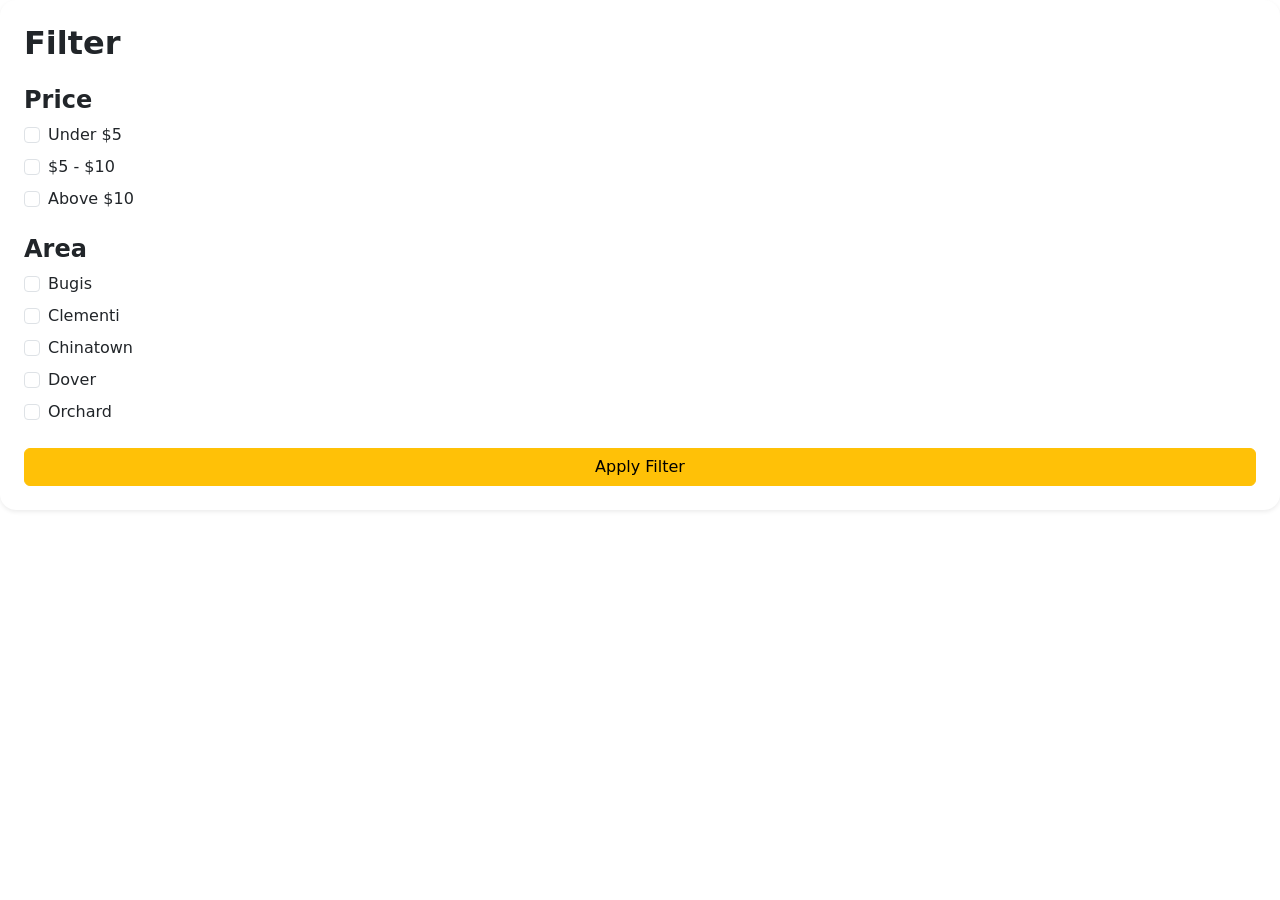
<file: pages/filter.html>
<!DOCTYPE html>
<html lang="en">
<head>
    <meta charset="UTF-8">
    <meta name="viewport" content="width=device-width, initial-scale=1.0">
    <title>Filter Bar</title>
    <link href="https://cdn.jsdelivr.net/npm/bootstrap@5.3.8/dist/css/bootstrap.min.css" rel="stylesheet" integrity="sha384-sRIl4kxILFvY47J16cr9ZwB07vP4J8+LH7qKQnuqkuIAvNWLzeN8tE5YBujZqJLB" crossorigin="anonymous">
</head>
<body>
    
<aside class="p-4 rounded-4 shadow-sm bg-white">
    <h2 class="fw-bold mb-4 text-dark"> Filter </h2>
    
    <!-- Price-->
    <h4 class="fw-bold mb-2 text-dark"> Price </h4>
    <div class="form-check mb-2">
        <input class="form-check-input" type="checkbox" id="under5">
        <label class="form-check-label" for="under5"> Under $5 </label>
    </div>
    <div class="form-check mb-2">
        <input class="form-check-input" type="checkbox" id="5to10">
        <label class="form-check-label" for="5to10"> $5 - $10 </label>
    </div>
    <div class="form-check mb-4">
        <input class="form-check-input" type="checkbox" id="above10">
        <label class="form-check-label" for="above10"> Above $10 </label>
    </div>

    <!-- Area -->
    <h4 class="fw-bold mb-2 text-dark"> Area </h4>
    <div class="form-check mb-2">
        <input class="form-check-input" type="checkbox" id="Bugis">
        <label class="form-check-label" for="Bugis"> Bugis </label>
    </div>
    <div class="form-check mb-2">
        <input class="form-check-input" type="checkbox" id="Clementi">
        <label class="form-check-label" for="Clementi"> Clementi </label>
    </div>
    <div class="form-check mb-2">
        <input class="form-check-input" type="checkbox" id="Chinatown">
        <label class="form-check-label" for="Chinatown"> Chinatown </label>
    </div>
    <div class="form-check mb-2">
        <input class="form-check-input" type="checkbox" id="Dover">
        <label class="form-check-label" for="Dover"> Dover </label>
    </div>
    <div class="form-check mb-4">
        <input class="form-check-input" type="checkbox" id="Orchard">
        <label class="form-check-label" for="Orchard"> Orchard </label>
    </div>


    <button id="apply-filter-btn" class="btn btn-warning w-100"> Apply Filter </button>
</aside>



    <script src="https://cdn.jsdelivr.net/npm/bootstrap@5.3.3/dist/js/bootstrap.bundle.min.js"></script>
</body>
</html>
</file>
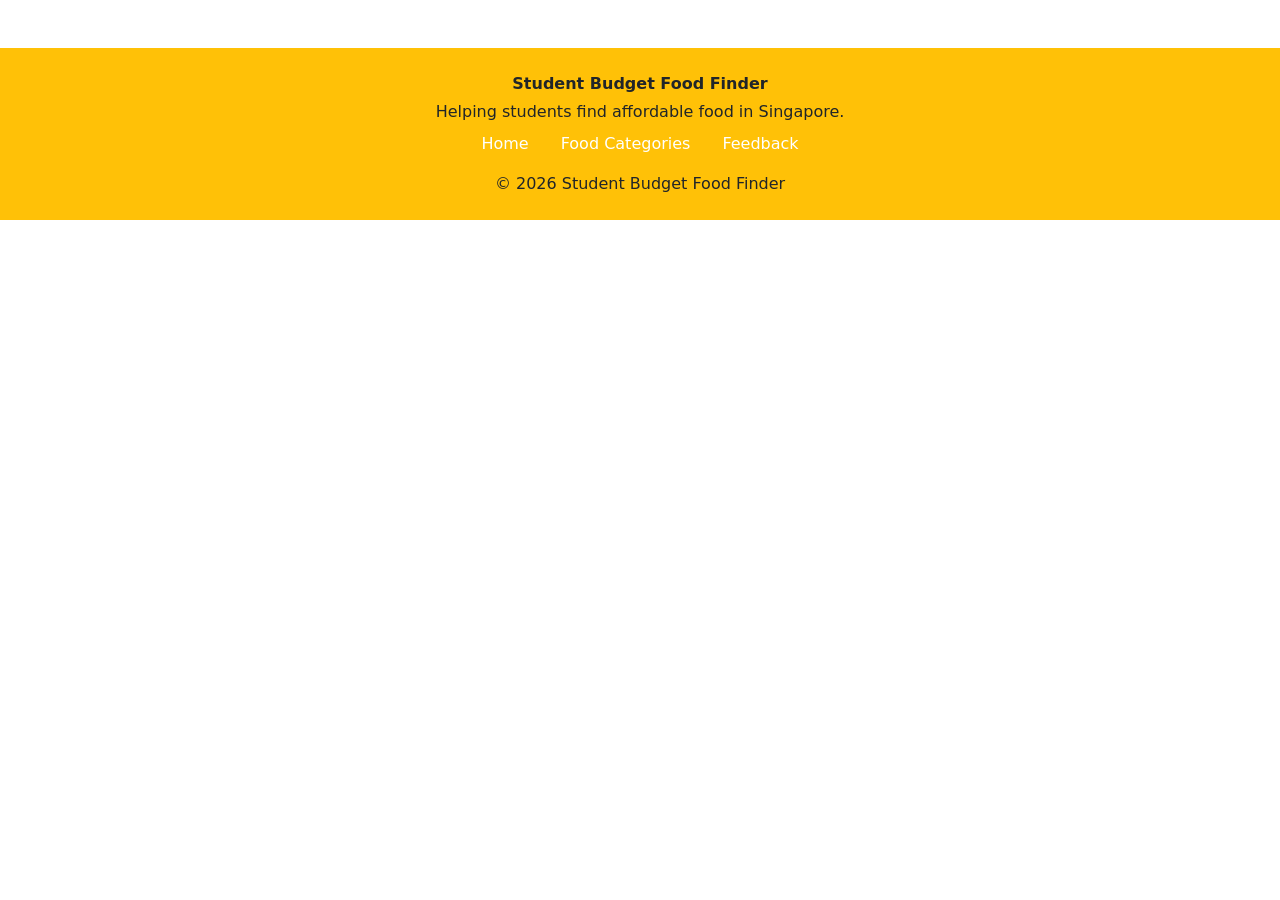
<file: pages/footer.html>
<!DOCTYPE html>
<html lang="en">
<head>
    <meta charset="UTF-8">
    <meta name="viewport" content="width=device-width, initial-scale=1.0">
    <title>Footer</title>

    <!-- Bootstrap CSS -->
    <link
        href="https://cdn.jsdelivr.net/npm/bootstrap@5.3.3/dist/css/bootstrap.min.css" 
        rel="stylesheet"
    >
</head>
<body>
    <footer class="bg-warning text-dark mt-5 py-4">
    <div class="container text-center">

        <p class="mb-1 fw-bold">
            Student Budget Food Finder
        </p>

        <p class="mb-2">
            Helping students find affordable food in Singapore.
        </p>

        <nav class = "d-flex justify-content-center gap-3 mp-3 text-white" >
            <a class="text-white text-decoration-none me-3" href="../index.html" target="_parent">
                Home
            </a>

            <a class="text-white text-decoration-none me-3" href="../pages/Food-Categories-2.html" target="_parent">
                Food Categories
            </a>

            <a class="text-white text-decoration-none" href="../pages/Website-Feedback-9.html" target="_parent">
                Feedback
            </a>
        </nav>

        <p class="mt-3 mb-0">
            &copy; 2026 Student Budget Food Finder
        </p>

    </div>
    </footer>
</body>
</html>
</file>
